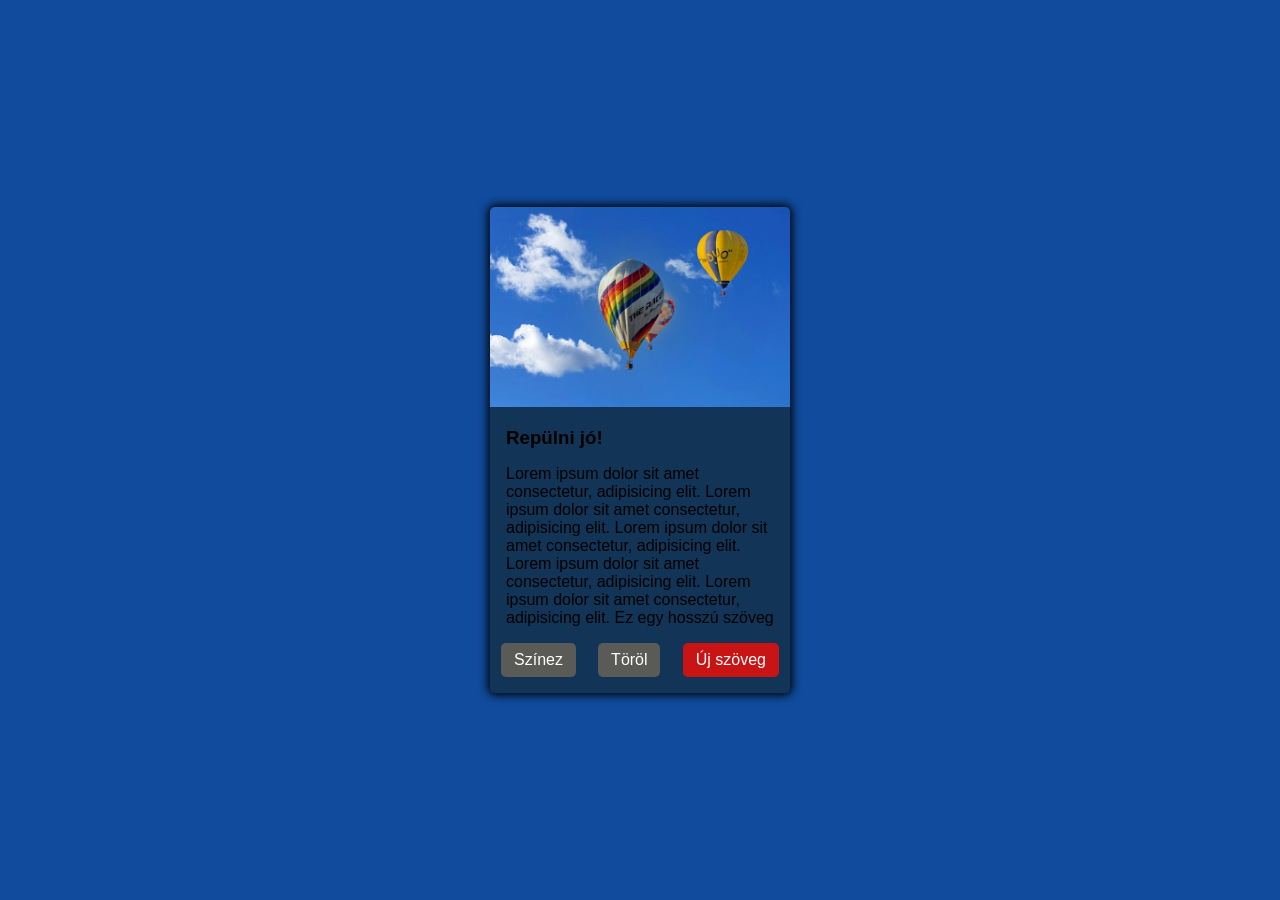
<file: index.html>
<!DOCTYPE html>
<html lang="hu">
<head>
    <meta name="author" content="HP">
    <meta name="description" content="Elemek elérése">
    <meta charset="UTF-8">
    <meta name="viewport" content="width=device-width, initial-scale=1.0">
    <link rel="stylesheet" href="./css/style.css">
    <script src="./js/app.js" defer></script>
    <title>Elemek elérése</title>
</head>
<body>
    <main>
        <div class="card">
            <img src="./img/up.jpg" alt="Légballon" title="Légballon">
            <div class="content">
                <h3>Repülni jó!</h3>
                <div class="float-div">
                    <img src="./img/float.jpg" alt="Légballon" title="Légballon">
                    <p>Lorem ipsum dolor sit amet consectetur, adipisicing elit. </p>
                    <p>Lorem ipsum dolor sit amet consectetur, adipisicing elit. </p>
                    <p>Lorem ipsum dolor sit amet consectetur, adipisicing elit. </p>
                    <p>Lorem ipsum dolor sit amet consectetur, adipisicing elit. </p>
                    <p>Lorem ipsum dolor sit amet consectetur, adipisicing elit. </p>
                </div>
            </div>
            <!--
            <ul>
                <li><a href="#">Színez</a></li>
                <li><a href="#">Töröl</a></li>
                <li><a href="#">Szerkeszt</a></li>
            </ul>
            -->
            <ul>
                <li><a href="#">Színez</a></li>
                <li><a href="#">Töröl</a></li>
                <li><a href="#">Szerkeszt</a></li>
            </ul>
        </div>
    </main>
    <script>
        // alert("Na, működsz mán?");
        // console.log("Na, működsz mán?");
        
    </script>
</body>
</html>
</file>
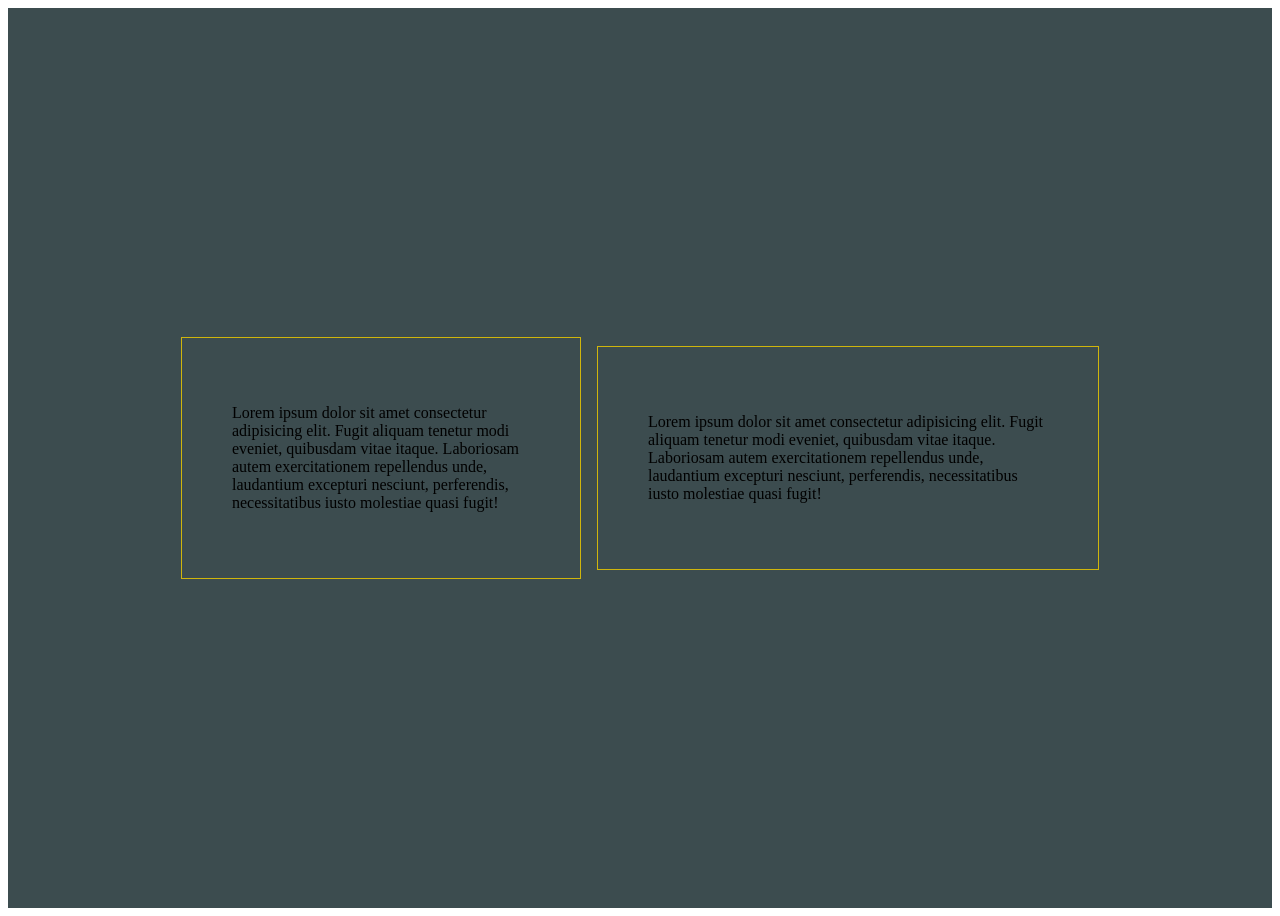
<file: index_border.html>
<!DOCTYPE html>
<html lang="hu">
<head>
    <meta charset="UTF-8">
    <meta name="viewport" content="width=device-width, initial-scale=1.0">
    <title>Document</title>
    <style>
        main{
            background-color: rgb(60, 76, 79);
            height: 100vh;
            display: flex;
            align-items: center;
            justify-content: center;
            column-gap: 1rem;
        }
        .box{box-sizing: border-box;}
        .box, .box1{
            border: 1px solid rgb(207, 181, 12);
            padding: 50px;
            width: 400px;
        }
    </style>
</head>
<body>
    <main>
        <div class="box">
            <p>Lorem ipsum dolor sit amet consectetur adipisicing elit. Fugit aliquam tenetur modi eveniet, quibusdam vitae itaque. Laboriosam autem exercitationem repellendus unde, laudantium excepturi nesciunt, perferendis, necessitatibus iusto molestiae quasi fugit!</p>
        </div>
        <div class="box1">
            <p>Lorem ipsum dolor sit amet consectetur adipisicing elit. Fugit aliquam tenetur modi eveniet, quibusdam vitae itaque. Laboriosam autem exercitationem repellendus unde, laudantium excepturi nesciunt, perferendis, necessitatibus iusto molestiae quasi fugit!</p>
        </div>
    </main>
</body>
</html>
</file>
<file: css/style.css>
*{margin:0; padding:0; box-sizing: border-box;}
img{width: 100%;}
body{
    background-color: rgb(16, 75, 157);
    font-family: Arial, Helvetica, sans-serif;
}
main{
    height: 100vh;
    display: flex;
    justify-content: center;align-items: center;
}
.card{
    width:300px;
    padding-bottom: 1rem;
    border-radius: 5px;
    box-shadow: 0 0 10px 2px #000;
    background-color: rgb(191, 211, 218);
}
.card>img{
    border-radius: 5px 5px 0 0;
}
/*.content~ul a{    testvérek
    background-color: #000;
}
.content+ul a{      szomszédja
    background-color: #000;
}
    */
.content{
    padding: 1rem;
    display: flex;
    flex-direction: column;
    row-gap: 1rem;
}

.content img{
    width: 100px;
    float: right;
    margin: 0 0 0 1rem;
    box-shadow: 2px 2px 2px rgba(1,1,1, .5);
    border-radius: 5px;
}
.content p{
    text-align: justify;
    line-height: 1.5;
}
ul{
    list-style: none;
    display: flex;
    justify-content: space-around;
}
a{
    display: inline-block;
    padding: .5rem .8rem;
    background-color: rgb(90, 91, 87);
    border-radius: 5px;
    text-decoration: none;
    color:#fff;
    transition: scale .1s;
}
a:hover{
    background-color: rgb(14, 66, 96);
    color: #fff;
}
a:active{
    scale: .96;
}
</file>
